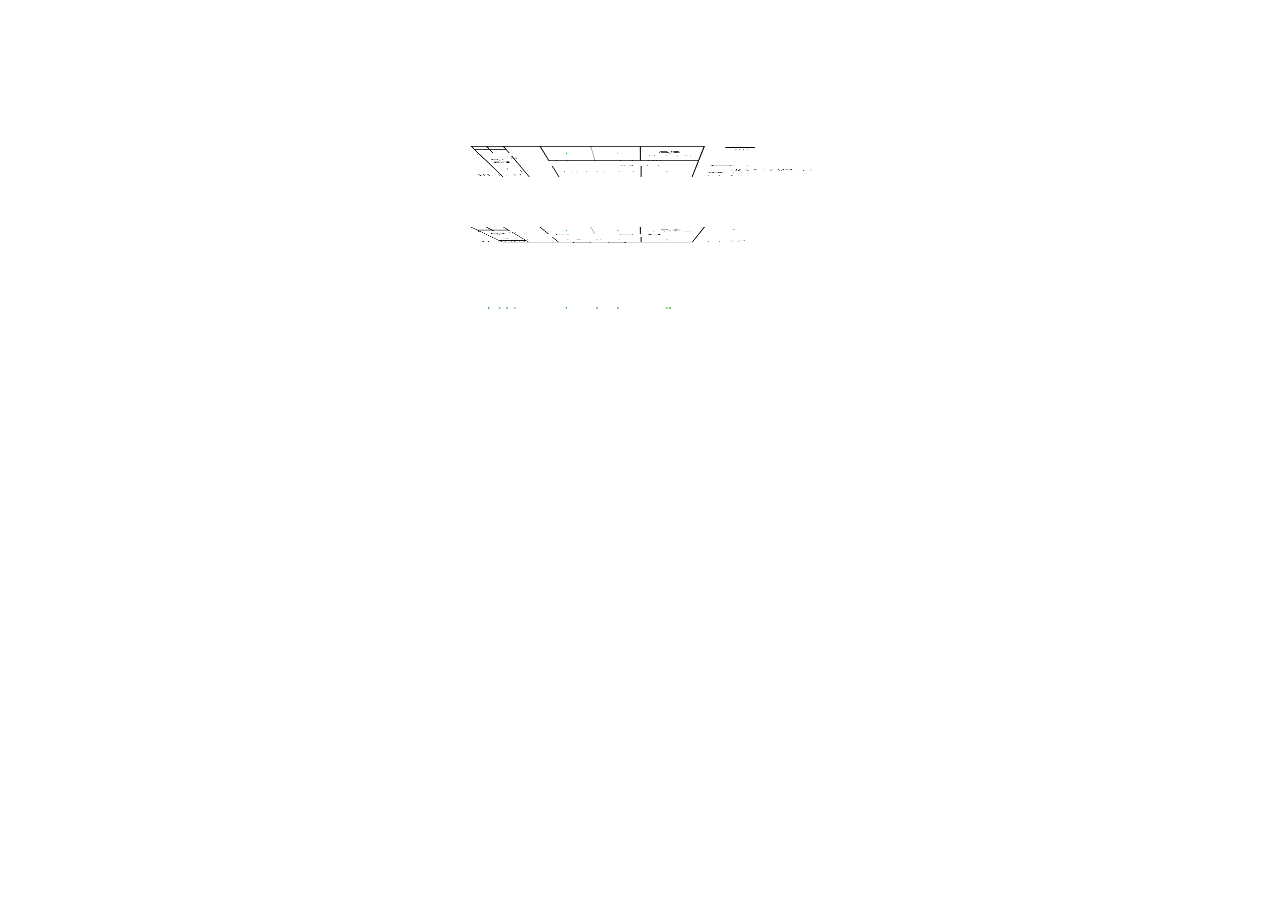
<file: index.html>
<!DOCTYPE html>
<html lang="ja">
<head>
  <meta charset="utf-8">
  <meta name="viewport" content="width=device-width, initial-scale=1.0, minimum-scale=1.0, maximum-scale=10.0, user-scalable=yes">
  
  <title>MAP TEST</title>
  
  <script src="./grimoire-preset-basic.js"></script>
  
  <script type="text/javascript" src="./src.js"></script>
  
  <link href="./style.css" rel="stylesheet" type="text/css">
  
</head>
<body>
  
  <header></header>
  
  <div id="main">
    <script id="map" type="text/goml" src="./map.goml"></script>
  </div>
  
  <div id="about"></div>
  
  <footer></footer>
  
</body>
</html>
</file>
<file: style.css>
#main {
  width: 100%;
  height: 600px;
}
</file>
